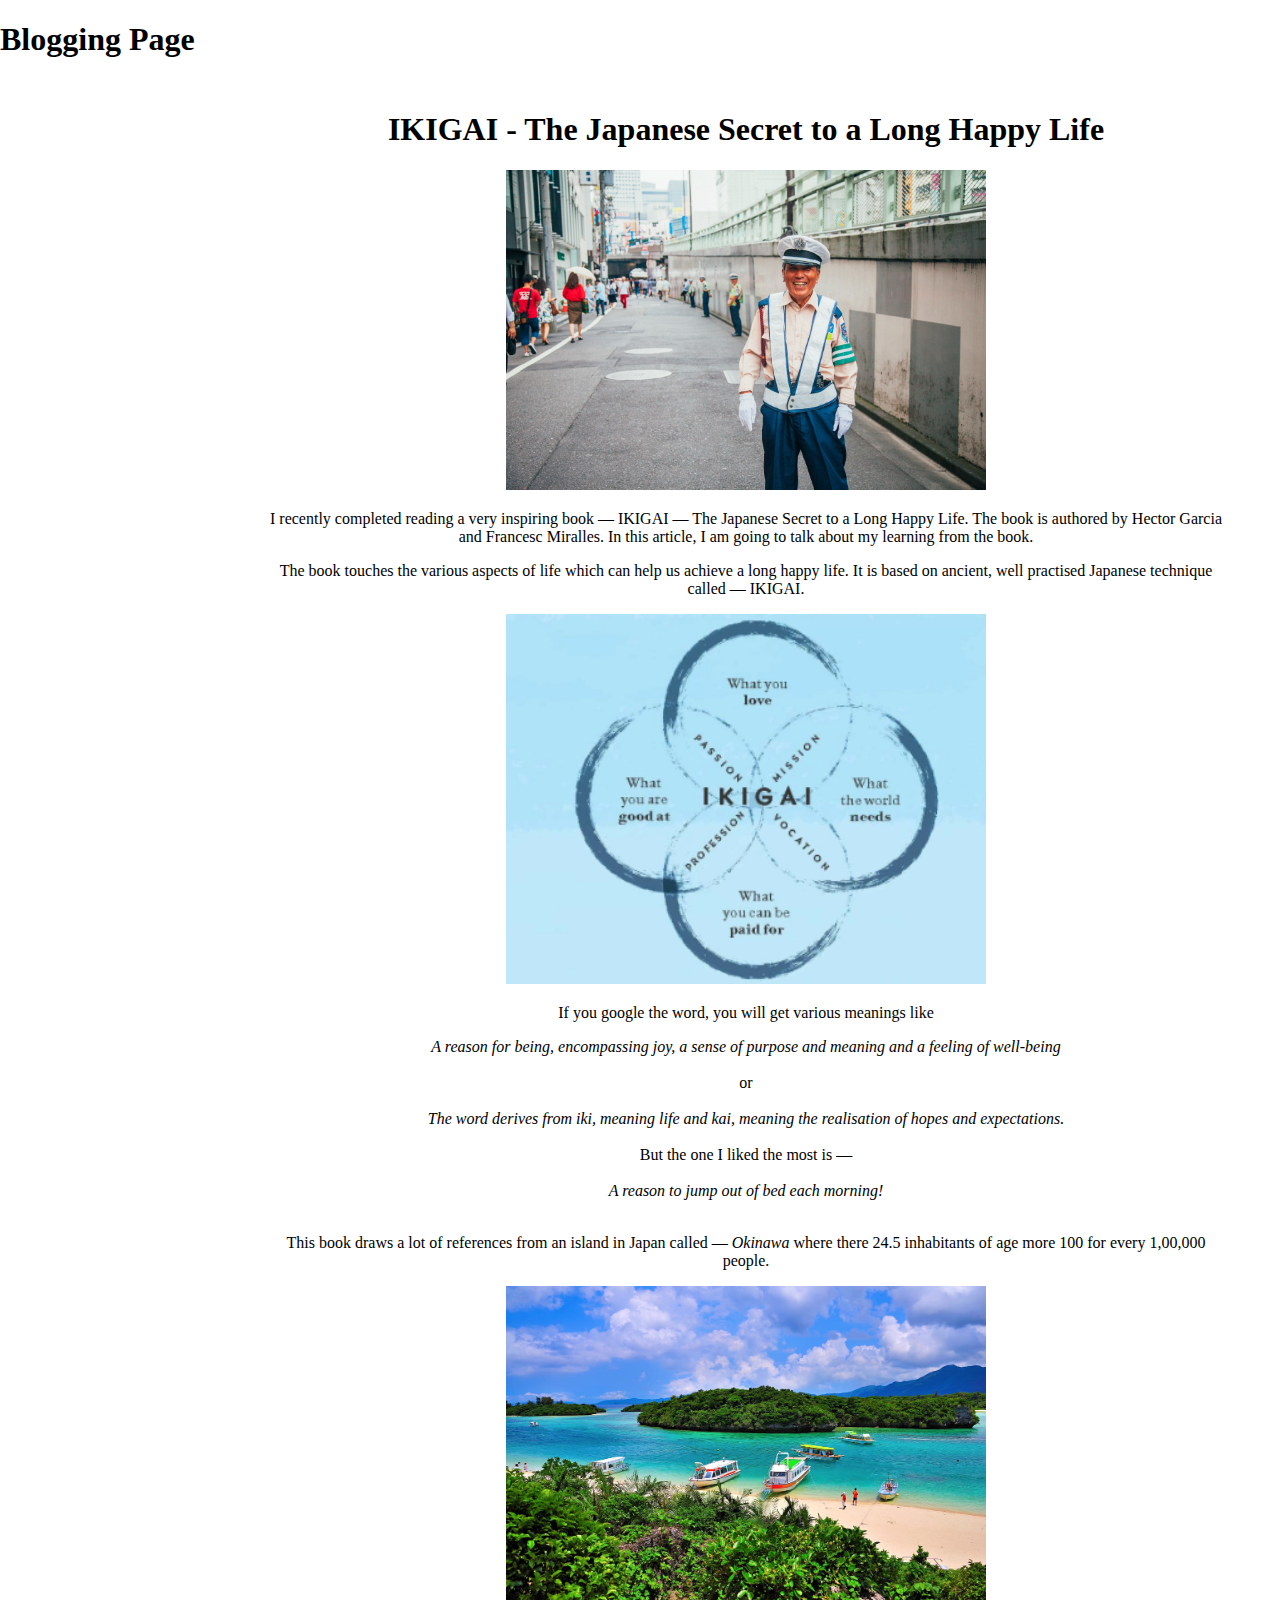
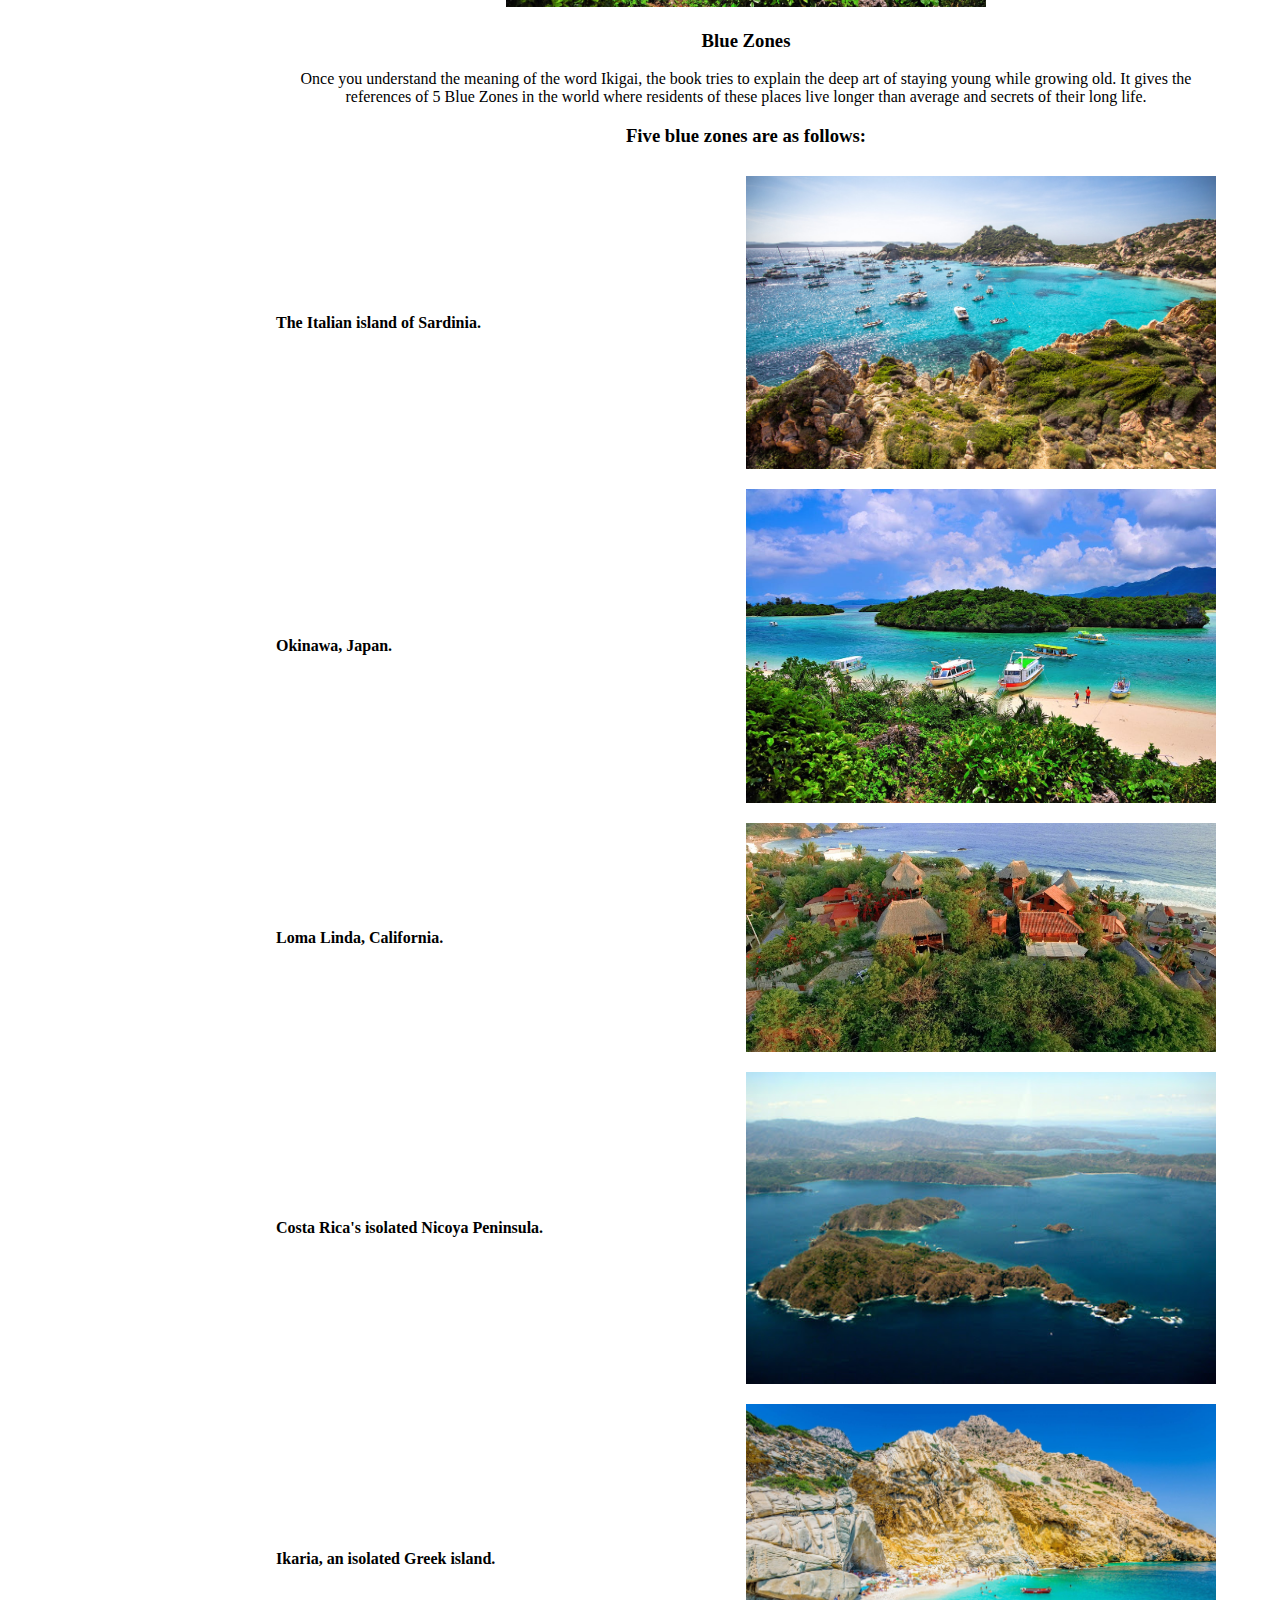
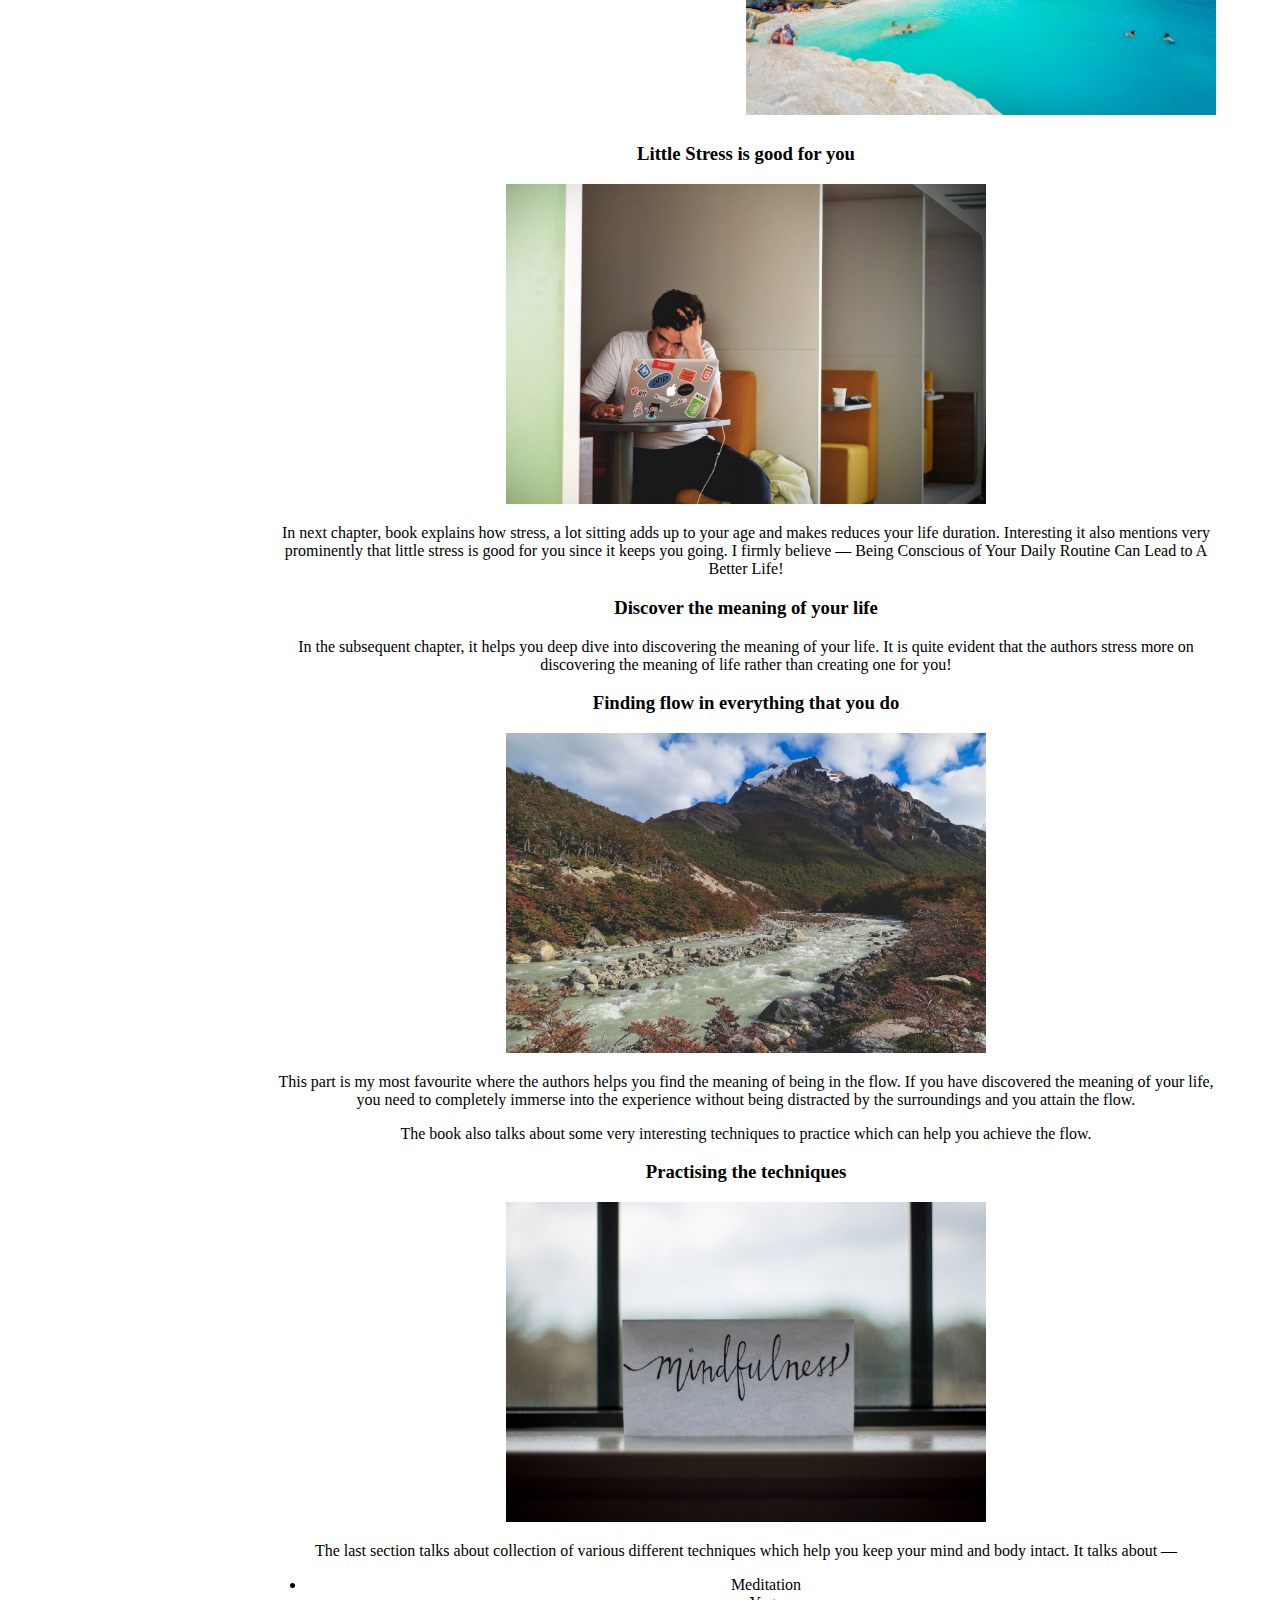
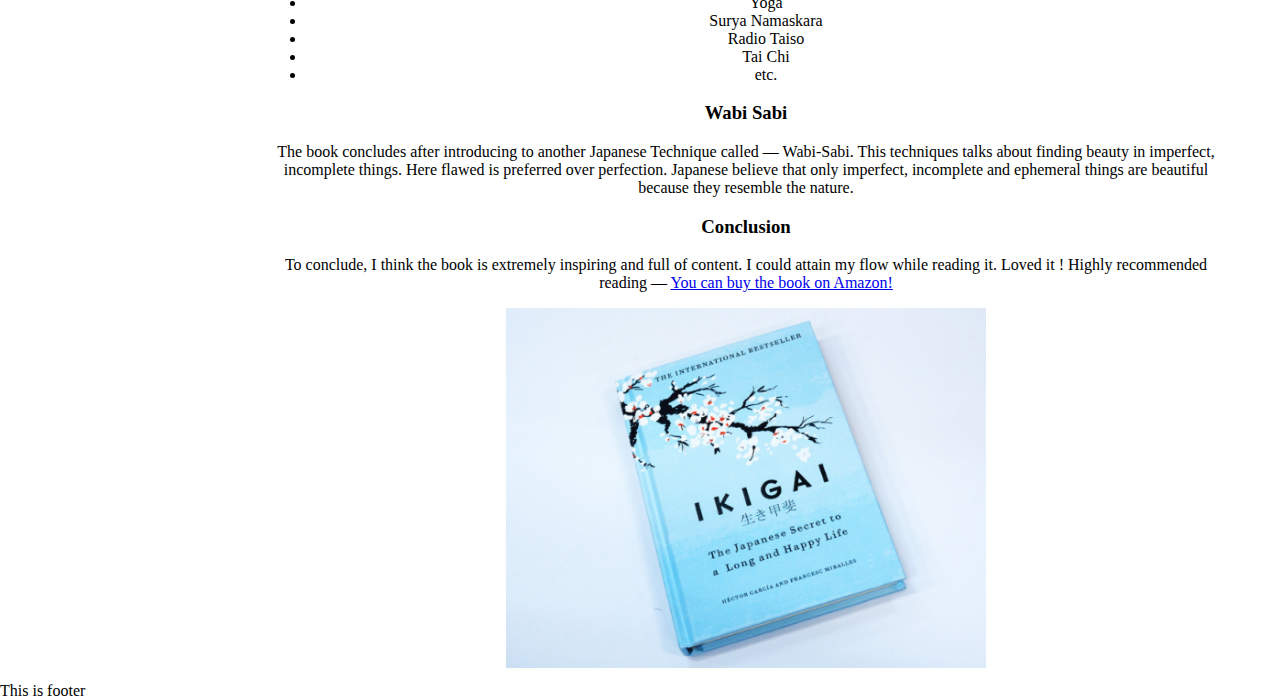
<file: index.html>
<!DOCTYPE html>
<html lang="en">
  <head>
    <meta charset="UTF-8" />
    <meta http-equiv="X-UA-Compatible" content="IE=edge" />
    <meta name="viewport" content="width=device-width, initial-scale=1.0" />
    <link rel="stylesheet" href="./assets/css/style.css" />
    <link
      rel="stylesheet"
      href="https://pro.fontawesome.com/releases/v5.10.0/css/all.css"
      integrity="sha384-AYmEC3Yw5cVb3ZcuHtOA93w35dYTsvhLPVnYs9eStHfGJvOvKxVfELGroGkvsg+p"
      crossorigin="anonymous"
    />
    <title>Document</title>
  </head>
  <body>
    <header>
      <h1>Blogging Page</h1>
    </header>
    <div class="main">
      <div class="sidebar">
        <div id="soical_links">
          <a href="https://github.com/nonuabi" target="_blank"
            ><i class="fab fa-github fa-3x"></i
          ></a>
        </div>
        <div id="soical_links">
          <a
            href="https://www.linkedin.com/in/abhishek-verma-7a334a17a/"
            target="_blank"
            ><i class="fab fa-linkedin fa-3x"></i
          ></a>
        </div>
        
      </div>
      <div class="content_container">
        <h1 id="heading">IKIGAI - The Japanese Secret to a Long Happy Life</h1>
        <img
          src="assets/images/japanese.jpeg"
          alt="A japanese worker standing in middle of the street "
        />
        <p>
          I recently completed reading a very inspiring book — IKIGAI — The
          Japanese Secret to a Long Happy Life. The book is authored by Hector
          Garcia and Francesc Miralles. In this article, I am going to talk
          about my learning from the book.
        </p>
        <p>
          The book touches the various aspects of life which can help us achieve
          a long happy life. It is based on ancient, well practised Japanese
          technique called — IKIGAI.
        </p>
        <img src="assets/images/2.png" alt="IKIGAI book logo" />
        <p>If you google the word, you will get various meanings like</p>
        <p>
          <i
            >A reason for being, encompassing joy, a sense of purpose and
            meaning and a feeling of well-being</i
          >
          <br />
          <br />
          or
          <br />
          <br />
          <i
            >The word derives from iki, meaning life and kai, meaning the
            realisation of hopes and expectations.</i
          >
          <br />
          <br />
          But the one I liked the most is —
          <br />
          <br />
          <i>A reason to jump out of bed each morning!</i>
          <br />
          <br />
        </p>
        <p>
          This book draws a lot of references from an island in Japan called —
          <i>Okinawa</i> where there 24.5 inhabitants of age more 100 for every
          1,00,000 people.
        </p>
        <img
          id="island-image"
          src="assets/images/3.jpg"
          alt="okinawa island picture"
        />
        <h3>Blue Zones</h3>
        <p>
          Once you understand the meaning of the word Ikigai, the book tries to
          explain the deep art of staying young while growing old. It gives the
          references of 5 Blue Zones in the world where residents of these
          places live longer than average and secrets of their long life.
        </p>
        <h3>Five blue zones are as follows:</h3>
        <div class="five-zones">
          <div id="sardinia-zone" class="images1">
            <img
              src="assets/images/five island/1jpg.jpg"
              alt="sardinia island picture"
            />
            <h4>The Italian island of Sardinia.</h4>
          </div>
          <div id="okinawa-zone" class="images1">
            <img src="assets/images/3.jpg" />
            <h4>Okinawa, Japan.</h4>
          </div>
          <div id="loma-zone" class="images2">
            <img src="assets/images/five island/3.jpg" />
            <h4>Loma Linda, California.</h4>
          </div>
          <div id="nicoya-zone" class="images2">
            <img
              src="assets/images/five island/4.jpg"
              alt="nicoya island picture"
            />
            <h4>Costa Rica's isolated Nicoya Peninsula.</h4>
          </div>
          <div id="ikaria-zone" class="images3">
            <img
              src="assets/images/five island/5.jpg"
              alt="ikaria island picture"
            />
            <h4>Ikaria, an isolated Greek island.</h4>
          </div>
        </div>
        <h3>Little Stress is good for you</h3>
        <img
          src="assets/images/stress.jpg"
          alt="stressed looking person picture"
        />
        <p>
          In next chapter, book explains how stress, a lot sitting adds up to
          your age and makes reduces your life duration. Interesting it also
          mentions very prominently that little stress is good for you since it
          keeps you going. I firmly believe — Being Conscious of Your Daily
          Routine Can Lead to A Better Life!
        </p>
        <h3>Discover the meaning of your life</h3>
        <p>
          In the subsequent chapter, it helps you deep dive into discovering the
          meaning of your life. It is quite evident that the authors stress more
          on discovering the meaning of life rather than creating one for you!
        </p>
        <h3>Finding flow in everything that you do</h3>
        <img src="assets/images/flow.jpeg" alt="mountains picture" />
        <p>
          This part is my most favourite where the authors helps you find the
          meaning of being in the flow. If you have discovered the meaning of
          your life, you need to completely immerse into the experience without
          being distracted by the surroundings and you attain the flow.
        </p>
        <p>
          The book also talks about some very interesting techniques to practice
          which can help you achieve the flow.
        </p>
        <h3>Practising the techniques</h3>
        <img
          src="assets/images/mindfullness.jpeg"
          alt="a sticker on which mindfulness is written"
        />
        <p>
          The last section talks about collection of various different
          techniques which help you keep your mind and body intact. It talks
          about —
        </p>
        <ul>
          <li>Meditation</li>
          <li>Yoga</li>
          <li>Surya Namaskara</li>
          <li>Radio Taiso</li>
          <li>Tai Chi</li>
          <li>etc.</li>
        </ul>
        <h3>Wabi Sabi</h3>
        <p>
          The book concludes after introducing to another Japanese Technique
          called — Wabi-Sabi. This techniques talks about finding beauty in
          imperfect, incomplete things. Here flawed is preferred over
          perfection. Japanese believe that only imperfect, incomplete and
          ephemeral things are beautiful because they resemble the nature.
        </p>
        <h3>Conclusion</h3>
        <p>
          To conclude, I think the book is extremely inspiring and full of
          content. I could attain my flow while reading it. Loved it ! Highly
          recommended reading —
          <a
            href="https://www.amazon.in/Ikigai-H%C3%A9ctor-Garc%C3%ADa/dp/178633089X/ref=as_li_ss_tl?s=books&ie=UTF8&qid=1530193616&sr=1-1&keywords=ikigai+in+books&linkCode=sl1&tag=httphadooptut-21&linkId=df940618c5ddea2d7a3794ec328d2345"
            target="_blank"
            >You can buy the book on Amazon!</a
          >
        </p>
        <img src="assets/images/book pic.png" alt="ikigai book picture" />
      </div>
    </div>

    <footer>This is footer</footer>
  </body>
</html>
</file>
<file: assets/css/style.css>
body {
  margin: 0;
}

.main {
  height: 100%;
}
header {
}

.sidebar {
  width: 18%;
  height: 50%;
  padding: 10px;
  position: fixed;
  top: 30%;
  left: 0;
}
.sidebar #soical_links {
  padding: 10px;
}
.content_container {
  margin-left: 20%;
  width: 75%;
  height: 100%;
  padding: 10px;

  text-align: center;
}
.content_container img {
  width: 50%;
}
.content_container .five-zones div {
  display: flex;
  padding: 10px;
  justify-content: space-between;
  flex-direction: row-reverse;
  align-items: center;
}
</file>
